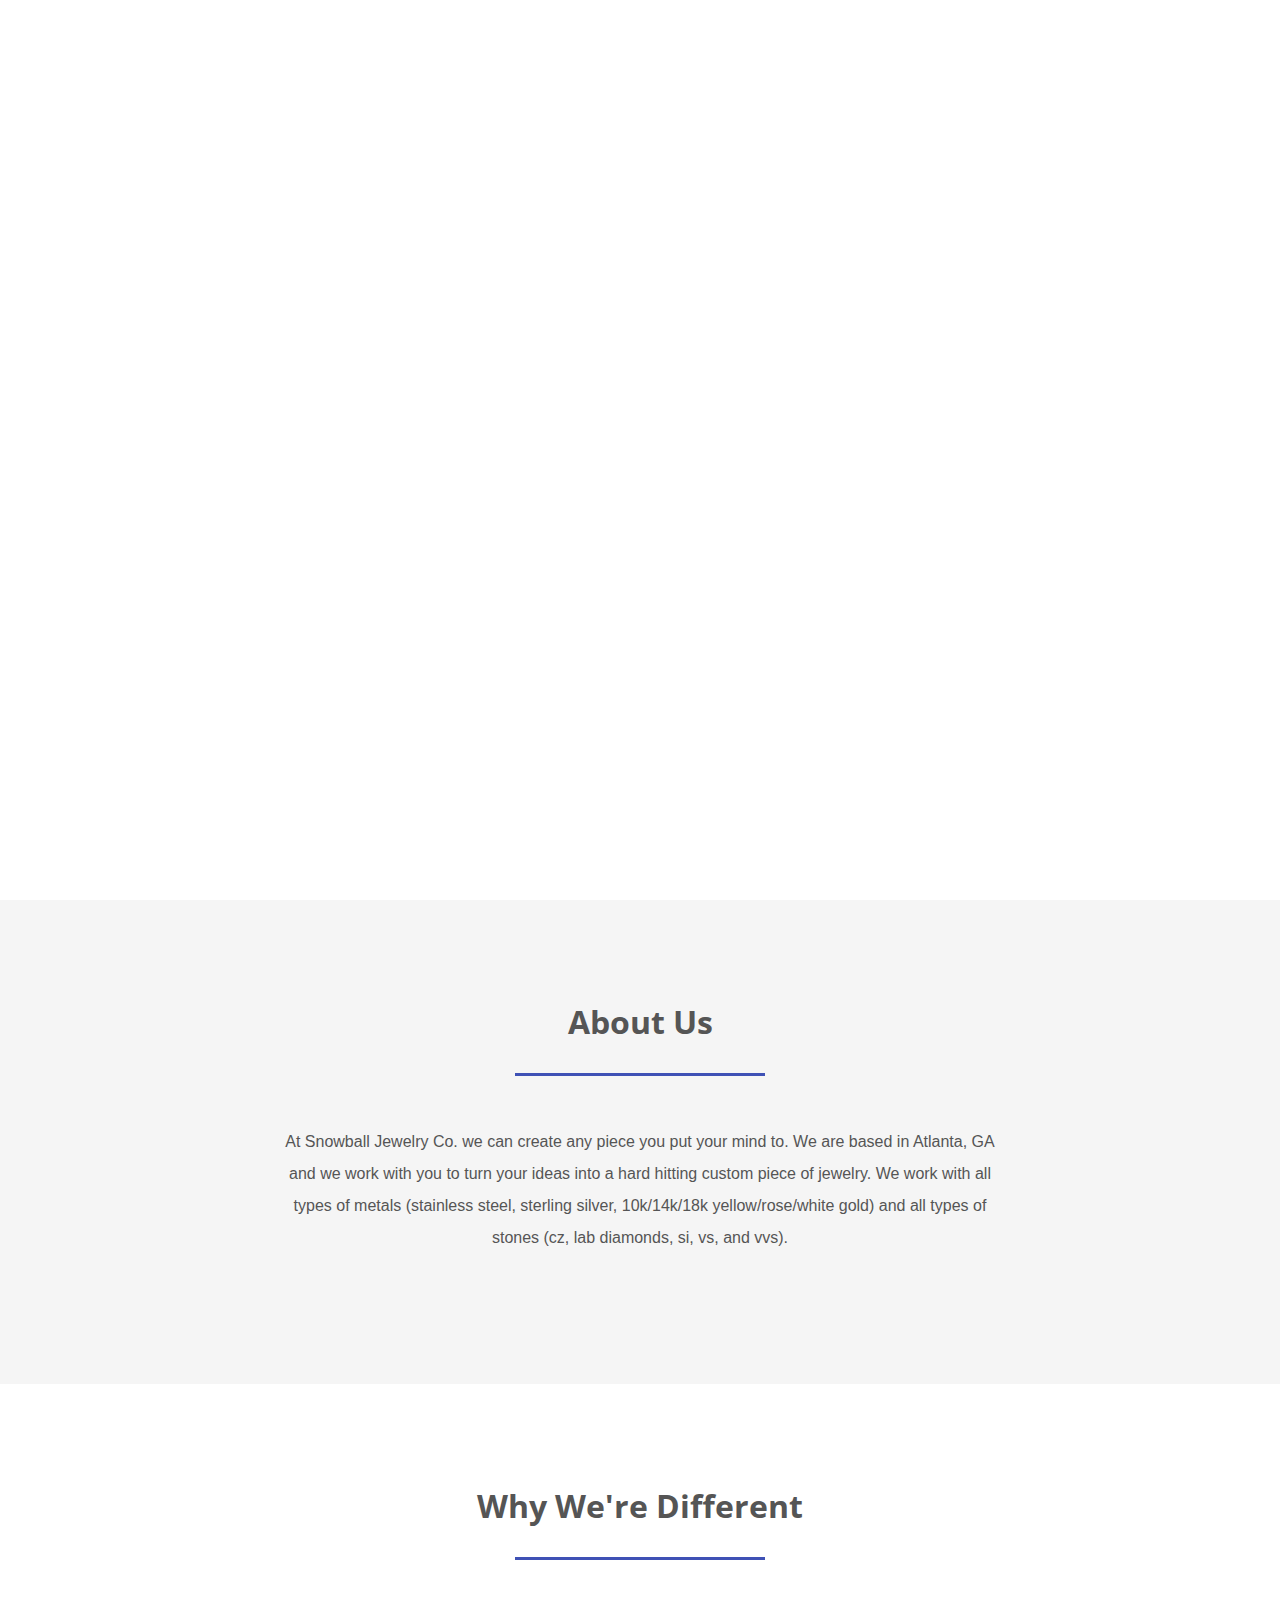
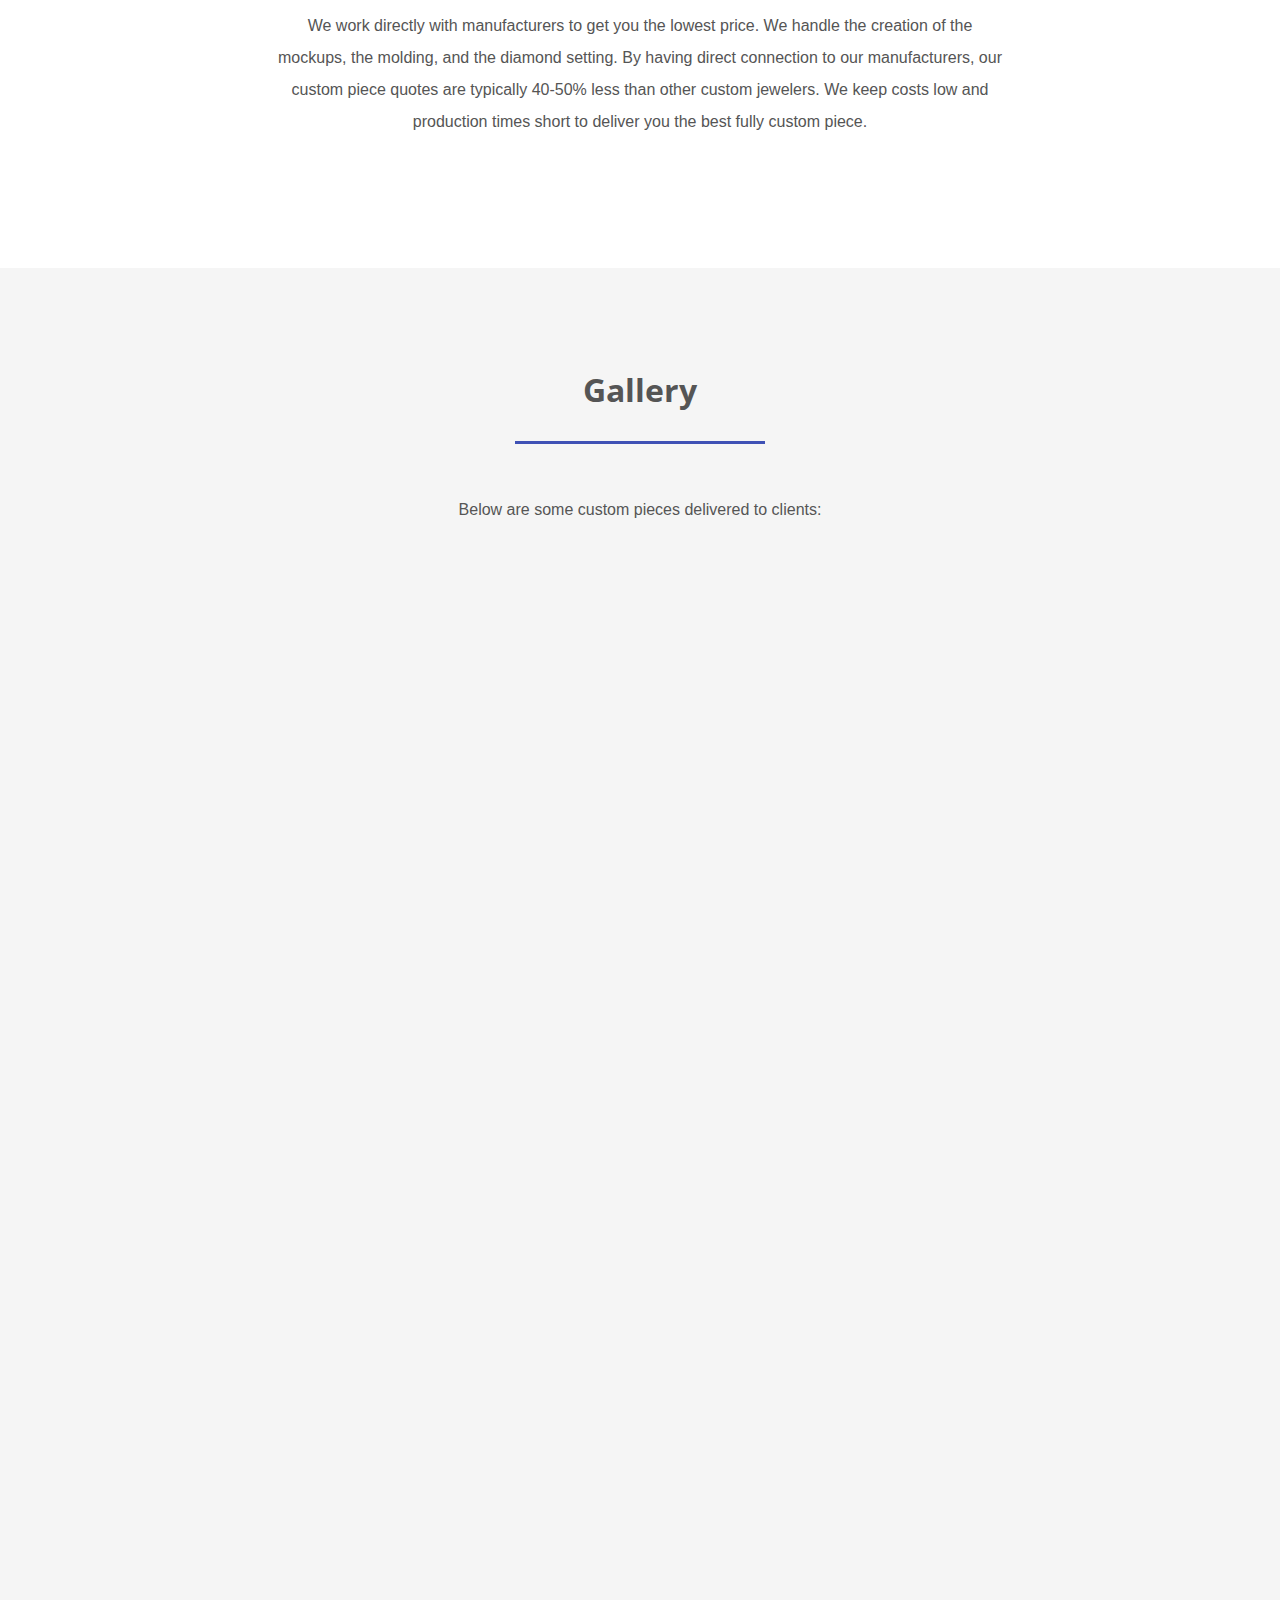
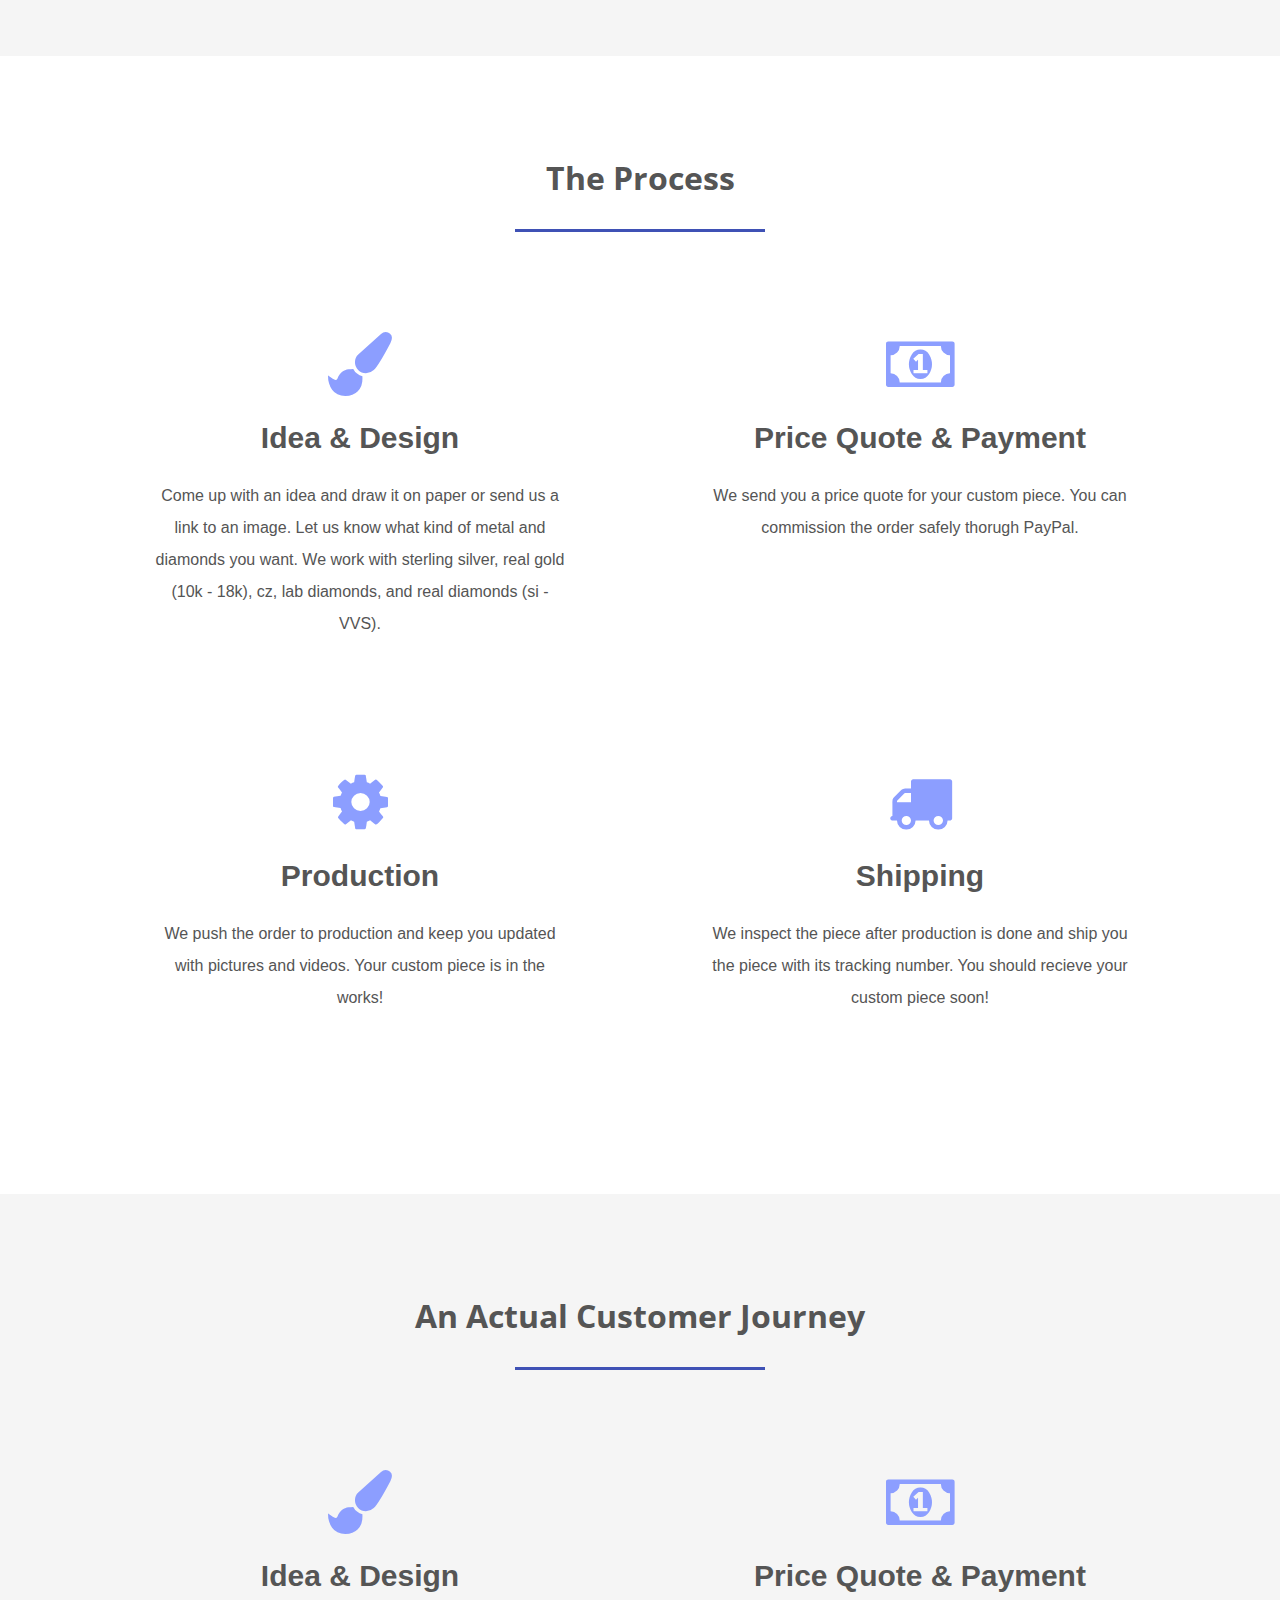
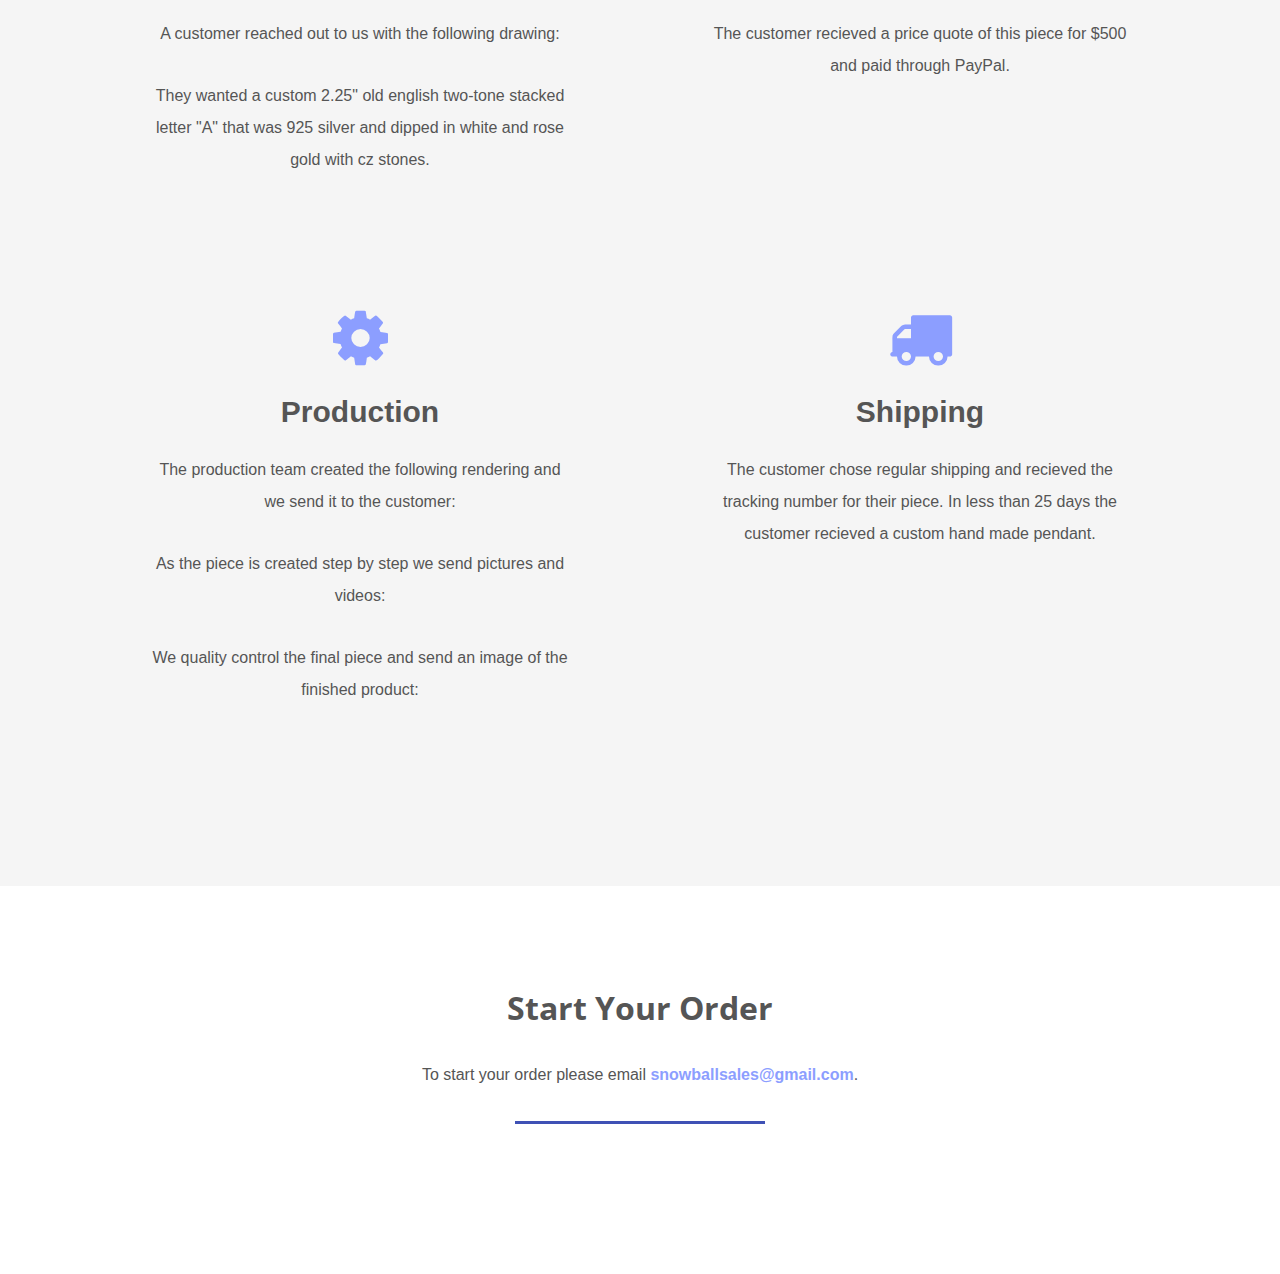
<file: index.html>
<html>
<head>
  <meta charset="utf-8">
  <meta name="viewport" content="width=device-width, initial-scale=1">
  <title>Snowball Jewelry Co.</title>
  <link href="https://fonts.googleapis.com/css?family=Open+Sans" rel="stylesheet">
  <link href="https://fonts.googleapis.com/css?family=Quicksand" rel="stylesheet">
  <link href="https://maxcdn.bootstrapcdn.com/font-awesome/4.7.0/css/font-awesome.min.css" rel="stylesheet" integrity="sha384-wvfXpqpZZVQGK6TAh5PVlGOfQNHSoD2xbE+QkPxCAFlNEevoEH3Sl0sibVcOQVnN" crossorigin="anonymous">
</head>
<body>

<style type="text/css">
	*{
	margin:0;
	padding: 0;
	box-sizing: border-box;
}
.header-top-menu{
  z-index:5;
}
html{
	font: normal 16px sans-serif;
	color: #555;
}

ul, nav{
	list-style: none;
}
a{
	text-decoration: none;
	opacity:0.75;
	color: #fff;
}
a:hover{
	opacity:1;
}
a.btn{
	border-radius: 4px;
	text-transform: uppercase;
	font-weight: bold;
	text-align: center;
	/* background-color: #3f51b5; */ 
	background-color: #766967;
	opacity: 1;
}

  section{
    display:flex;
    flex-direction: column;
    align-items: center;
    padding: 100px 80px;
  }

section:not(.hero):nth-child(even){
	background-color: #f5f5f5;
}

.grid{
	width:100%;
	display:flex;
	justify-content: center;
	flex-wrap: wrap;
}
hr{
	width: 250px;
	height: 3px;
	background-color: #3f51b5;
	border: 0;
	margin-bottom: 50px;
}

section h3.title{
	text-transform: capitalize;
	font: bold 32px "Open Sans", sans-serif;
	margin-bottom: 30px;
	text-align: center;
}

section p{
	max-width: 775px;
	line-height: 2;
	padding: 0 20px;
	margin-bottom: 30px;
	text-align: center;
}

@media (max-width:800px){
	section{
		padding: 50px 20px;
	}
}

header{
	position: absolute;
	width: 100%;
	display:flex;
	justify-content: space-between;
	align-items: center;
	padding:35px 100px 0;
	animation: 1s fadein 0.5s forwards;
	opacity: 0;
	color: #fff;
}
@keyframes fadein{
	100%{
		opacity: 1;
	}
}

header h2{
	font-family: "Quicksand", sans-serif;
}
header nav{
	display: flex;
	margin-right: -15px;
}
header nav li{
	margin: 0 15px;
}

@media (max-width: 800px){
	header{
		padding: 20px 50px;
		flex-direction: column;
		}
	header h2{
		margin-bottom: 15px;
	}
}

.hero{
	position:relative;
	justify-content: center;
	text-align: center;
	min-height: 100vh;
	width:100%;
	color: #fff;
}
.hero .background-image{
	position: absolute;
	top:0;
	left:0;
	height:100%;
	width:100%;
	z-index: -1;
	background-size: cover;
	background-color: #80a3db;
}
.hero h1{
	font: bold 60px "Open Sans", sans-serif;
	margin-bottom: 15px;
}
.hero h3{
	font: normal 28px "Open Sans", sans-serif;
	margin-bottom: 40px;
}
.hero a.btn{
	padding: 20px 46px;
}
.hero-content-area{
	opacity: 0;
	margin-top: 100px;
	animation: 1s slidefade 1s forwards;
} 
@keyframes slidefade{
	100%{
		margin-top: 0px;
		opacity: 1;
	}
}
@media (max-width: 800px){
	.hero{
		min-height: 600px;
	}
	.hero h1{
		font-size: 48px;
	}
	.hero h3{
		font-size: 24px;
	}
	.hero a.btn{
		padding: 15px 40px;
	}
}


.destination .grid li{
	height: 500px;
	padding: 10px;
	background-clip: content-box;
	background-size: cover;
	background-position: center;
}
.destination .grid li.small{
	flex-basis: 30%;
}
.destination .grid li.large{
	flex-basis: 70%;
}

.destination .grid li.medium{
	flex-basis: 40%;
}
.destination .grid li.medium2{
	flex-basis: 60%;
}
.destination .grid li.quarter{
	flex-basis: 25%;
}
.destination .grid li.half{
	flex-basis: 50%;
}
.destination .grid li.all{
	flex-basis: 100%;
}
@media (max-width: 1100px){
	.destination .grid li.small,
	.destination .grid li.large{
		flex-basis: 50%;
	}
}
@media (max-width: 800px){
	.destination .grid li.small,
	.destination .grid li.large{
		flex-basis: 100%;
	}
}

.package .grid li{
	padding: 50px;
	flex-basis: 50%;
	text-align: center;
}
.package .grid i{
	color: #8c9eff;
}
.package .grid li h4{
	font-size: 30px;
	margin: 25px 0;
}

@media (max-width: 800px){
	.package .grid li{
		flex-basis: 100%;
		padding: 20px;
	}
}

.testimonials .quote{
  font-size: 22px;
  font-weight: 300;
  line-height: 1.5;
  margin: 40px 0 25px;
}

@media (max-width: 800px){
	.testimonials .quote{
		font-size: 18px;
		margin: 15px 0;
	}
	.testimonials .author{
		font-size: 14px;
	}
}

.contact form{
	display: flex;
	align-items: center;
	justify-content: center;
	flex-wrap: wrap;
	width: 60%;
}
.contact form .btn{
	padding: 18px 42px;
}
.contact form input{
	padding: 15px;
	margin-right: 15px ;
	font-size:18px;
	color: #555;
	flex: 1;
}

@media (max-width: 1000px){
	.contact form input{
		flex-basis: 100%;
		margin: 0 0 20px 0;
	}
}

footer{
	display:flex;
	align-items: center;
	justify-content: space-around;
	background-color: #607d8b;
	color: #fff;
	padding: 20px 0;
}
footer ul{
	display: flex;	
}
footer ul li{
	margin-left: 16px;
}
footer p{
	text-transform: uppercase;
	font-size: 14x;
	opacity: 0.6;
	align-self: center;
}
@media (max-width: 1100px){
	footer{
		flex-direction: column;
	}
	footer p{
		text-align: center;
		margin-bottom: 20px;
	}
	footer ul li{
		margin:0 8px;
	}
}
</style>





	<header class="header-top-menu">
		<h2><a href="#">Home</a></h2>
		<nav>
			<li><a href="#box1" style="color:#899698">About</a></li>
			<li><a href="#box3" style="color:#899698">Gallery</a></li>
			<li><a href="#box4" style="color:#899698">Process</a></li>
			<li><a href="#box6" style="color:#899698">Contact</a></li>
		</nav>
	</header>

	<section class="hero">
		<div style="background-color: white"</div>
		<div class="hero-content-area">
			<h1><i class="fa fa-snowflake-o" style="font-size:48px;color:#abd8de"> </i> <font color="abd8de"> Snowball Jewelry Co. </font> <i class="fa fa-snowflake-o" style="font-size:48px;color:#abd8de"></i></h1>
			<h3><font color="#899698">The Coldest Custom Jewelry</font></h3>
			<a href="#box1" class="btn">Check Us Out</a>
		</div>
	</section>
	<section class="destination" id="box1">
		<h3 class="title">
			About Us
		</h3>
		<hr>
		<p>At Snowball Jewelry Co. we can create any piece you put your mind to. We are based in Atlanta, GA and we work with you to turn your ideas into a hard hitting custom piece of jewelry. We work with all types of metals (stainless steel, sterling silver, 10k/14k/18k yellow/rose/white gold) and all types of stones (cz, lab diamonds, si, vs, and vvs).</p>
		<!--<hr> -->
	</section>
	<section class="destination" id="box2">
		<h3 class="title">
			Why We're Different
		</h3>
		<hr>
		<p>We work directly with manufacturers to get you the lowest price. We handle the creation of the mockups, the molding, and the diamond setting. By having direct connection to our manufacturers, our custom piece quotes are typically 40-50% less than other custom jewelers. We keep costs low and production times short to deliver you the best fully custom piece.</p>
	</section>
	<section class="destination" id="box3">
		<h3 class="title">
			Gallery
		</h3>
		<hr>
		<p>Below are some custom pieces delivered to clients:</p>
		<ul class="grid">
			<li class="half" style="background-image: url(Videos/plank.MOV)"></li>
			<li class="half" style="background-image: url(Videos/bracelet.MOV)"></li>
			<li class="half" style="background-image: url(Videos/cactus.MOV)"></li>
			<li class="half" style="background-image: url(Videos/a.MOV)"></li>
			<!--<li class="small" style="background-image: url(http://images.all-free-download.com/images/graphicthumb/natural_fantasia_hd_picture_4_166069.jpg)"></li>
			<li class="large" style="background-image: url(http://www.hdnicewallpapers.com/Walls/Big/Mountain/Grand_Canyon_Mountain_in_Arizona_State_of_USA_HD_Tourist_Place_Wallpapers.jpg)"></li>
			<li class="large" style="background-image: url(https://i.pinimg.com/originals/b9/26/00/b926005767749f7531267f291ffd0858.jpg)"></li>
			<li class="small" style="background-image: url(http://allpicts.in/wp-content/uploads/2016/07/Nature-Images-HD-with-Snowy-Mountain-500x281.jpg)"></li> -->
		</ul>
		
	</section>
	<section class="package" id="box4">
		<h3 class="title">The Process</h3>
		
		<hr>
		<ul class="grid">
			<li>
				<i class="fa fa-paint-brush fa-4x"></i>
				<h4>Idea & Design</h4>
				<p>Come up with an idea and draw it on paper or send us a link to an image. Let us know what kind of metal and diamonds you want. We work with sterling silver, real gold (10k - 18k), cz, lab diamonds, and real diamonds (si - VVS).</p>
			</li>
			<li>
				<i class="fa fa-money fa-4x"></i> 
				<h4>Price Quote & Payment</h4>
				<p>We send you a price quote for your custom piece. You can commission the order safely thorugh PayPal.</p>
			</li>
			<li>
				<i class="fa fa-cog fa-4x"></i>
				<h4>Production</h4>
				<p>We push the order to production and keep you updated with pictures and videos. Your custom piece is in the works!</p>
			</li>
			<li>
				<i class="fa fa-truck fa-4x"></i>
				<h4>Shipping</h4>
				<p>We inspect the piece after production is done and ship you the piece with its tracking number. You should recieve your custom piece soon!</p>
			</li>
		</ul>
	</section>
  <section class="package" id="box5">
    <h3 class="title">
      An Actual Customer Journey
    </h3>
    <hr>
    <ul class="grid">
			<li>
				<i class="fa fa-paint-brush fa-4x"></i>
				<h4>Idea & Design</h4>
				<p>A customer reached out to us with the following drawing:</p>
				<p>They wanted a custom 2.25" old english two-tone stacked letter "A" that was 925 silver and dipped in white and rose gold with cz stones. 
				
			</li>
			<li>
				<i class="fa fa-money fa-4x"></i> 
				<h4>Price Quote & Payment</h4>
				<p>The customer recieved a price quote of this piece for $500 and paid through PayPal.</p>
			</li>
			<li>
				<i class="fa fa-cog fa-4x"></i>
				<h4>Production</h4>
				<p>The production team created the following rendering and we send it to the customer:</p>
				<p>As the piece is created step by step we send pictures and videos:</p>
				<p>We quality control the final piece and send an image of the finished product:</p>
			</li>
			<li>
				<i class="fa fa-truck fa-4x"></i>
				<h4>Shipping</h4>
				<p>The customer chose regular shipping and recieved the tracking number for their piece. In less than 25 days the customer recieved a custom hand made pendant.</p>
			</li>
		</ul>
    
  </section>
  <section class="contact" id="box6">
    <h3 class="title">Start Your Order</h3>
    <p>To start your order please email <font color="#8c9eff"><b>snowballsales@gmail.com</b></font>.</p>
    <hr>
    <!--<form>
    	<input type="email" placeholder="email">
    	<a href="#" class="btn">Subscibe now</a>
    </form> -->
  </section>
  <!--<footer>
  	<p>Some credits</p>
  	<p>Just a simple footer, no need to pay attention!</p>
  	<ul>
  		<li><a href="#"><i class="fa fa-instagarm-square fa-2x"></i></a></li>
  		<li><a href="#"><i class="fa fa-facebook-square fa-2x"></i></a></li>
  		<li><a href="#"><i class="fa fa-github-square fa-2x"></i></a></li>
  	</ul>
  </footer> -->
</body>
</html>
</file>
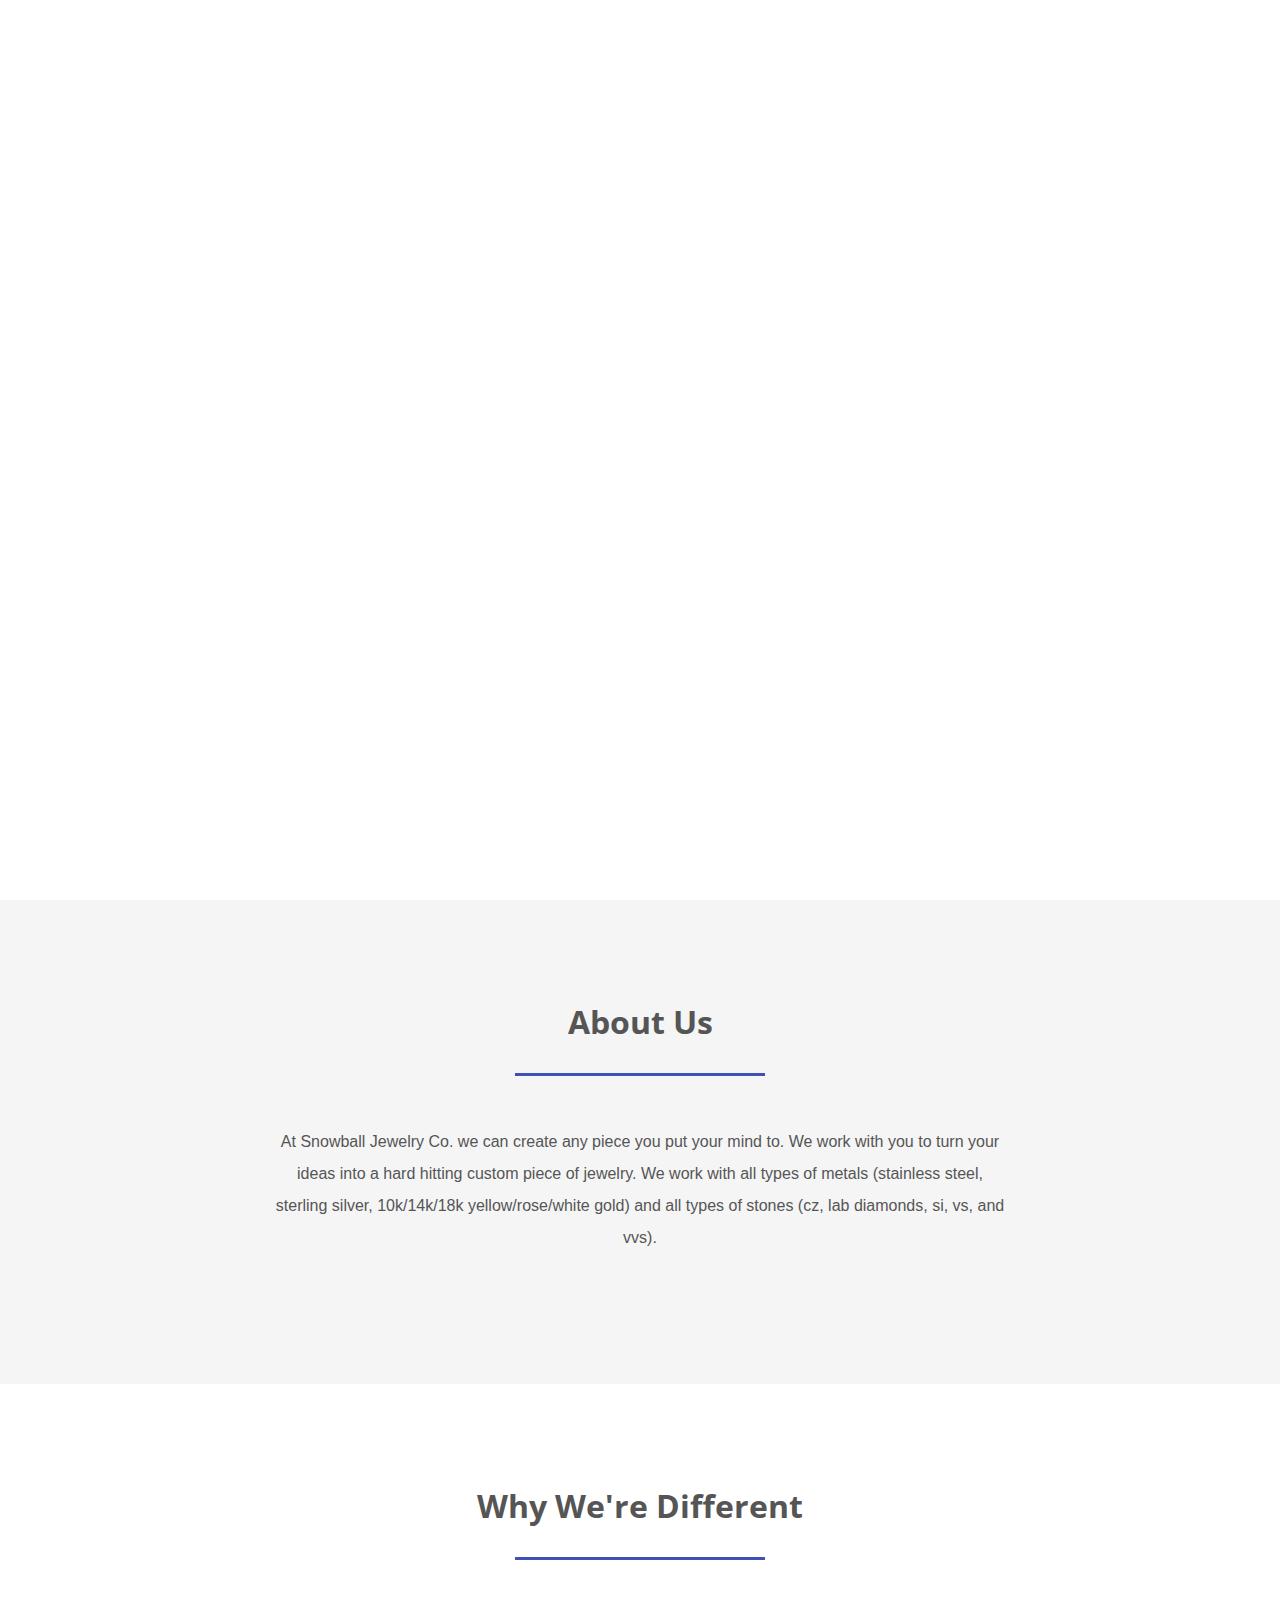
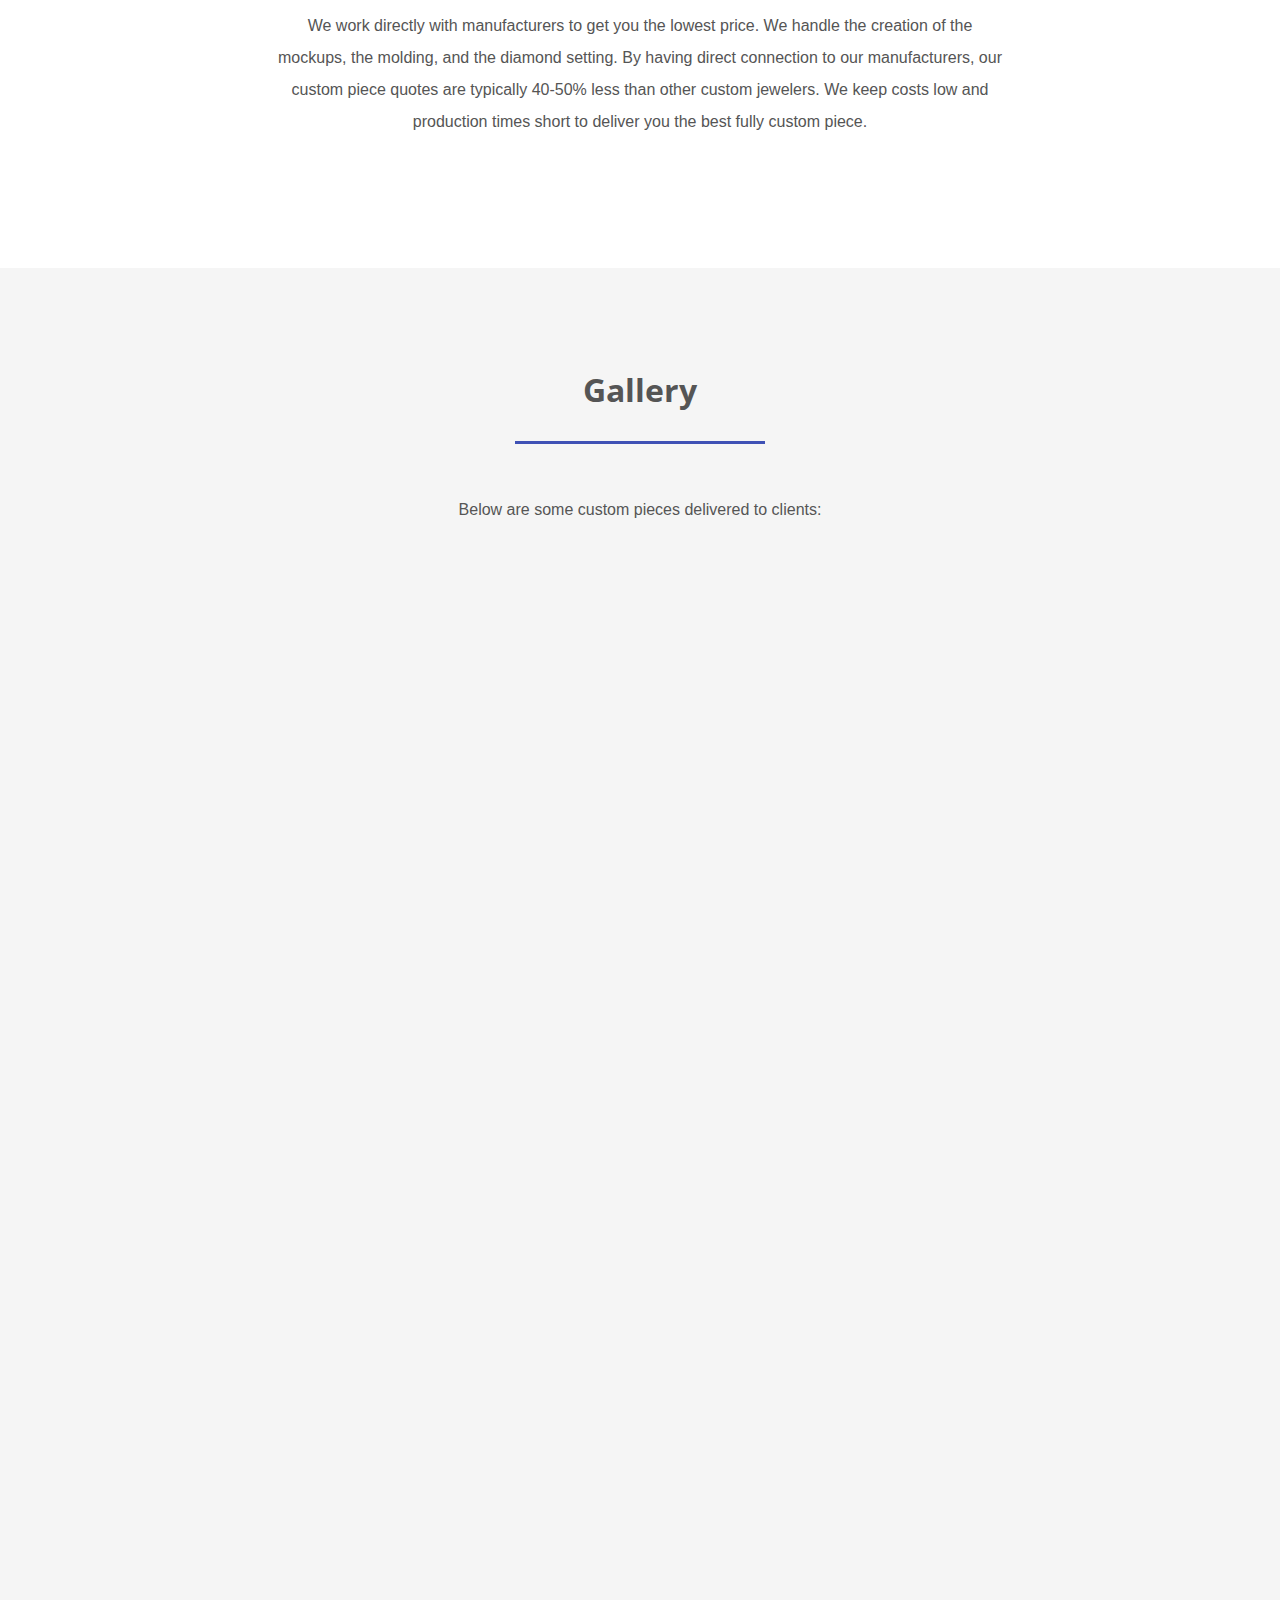
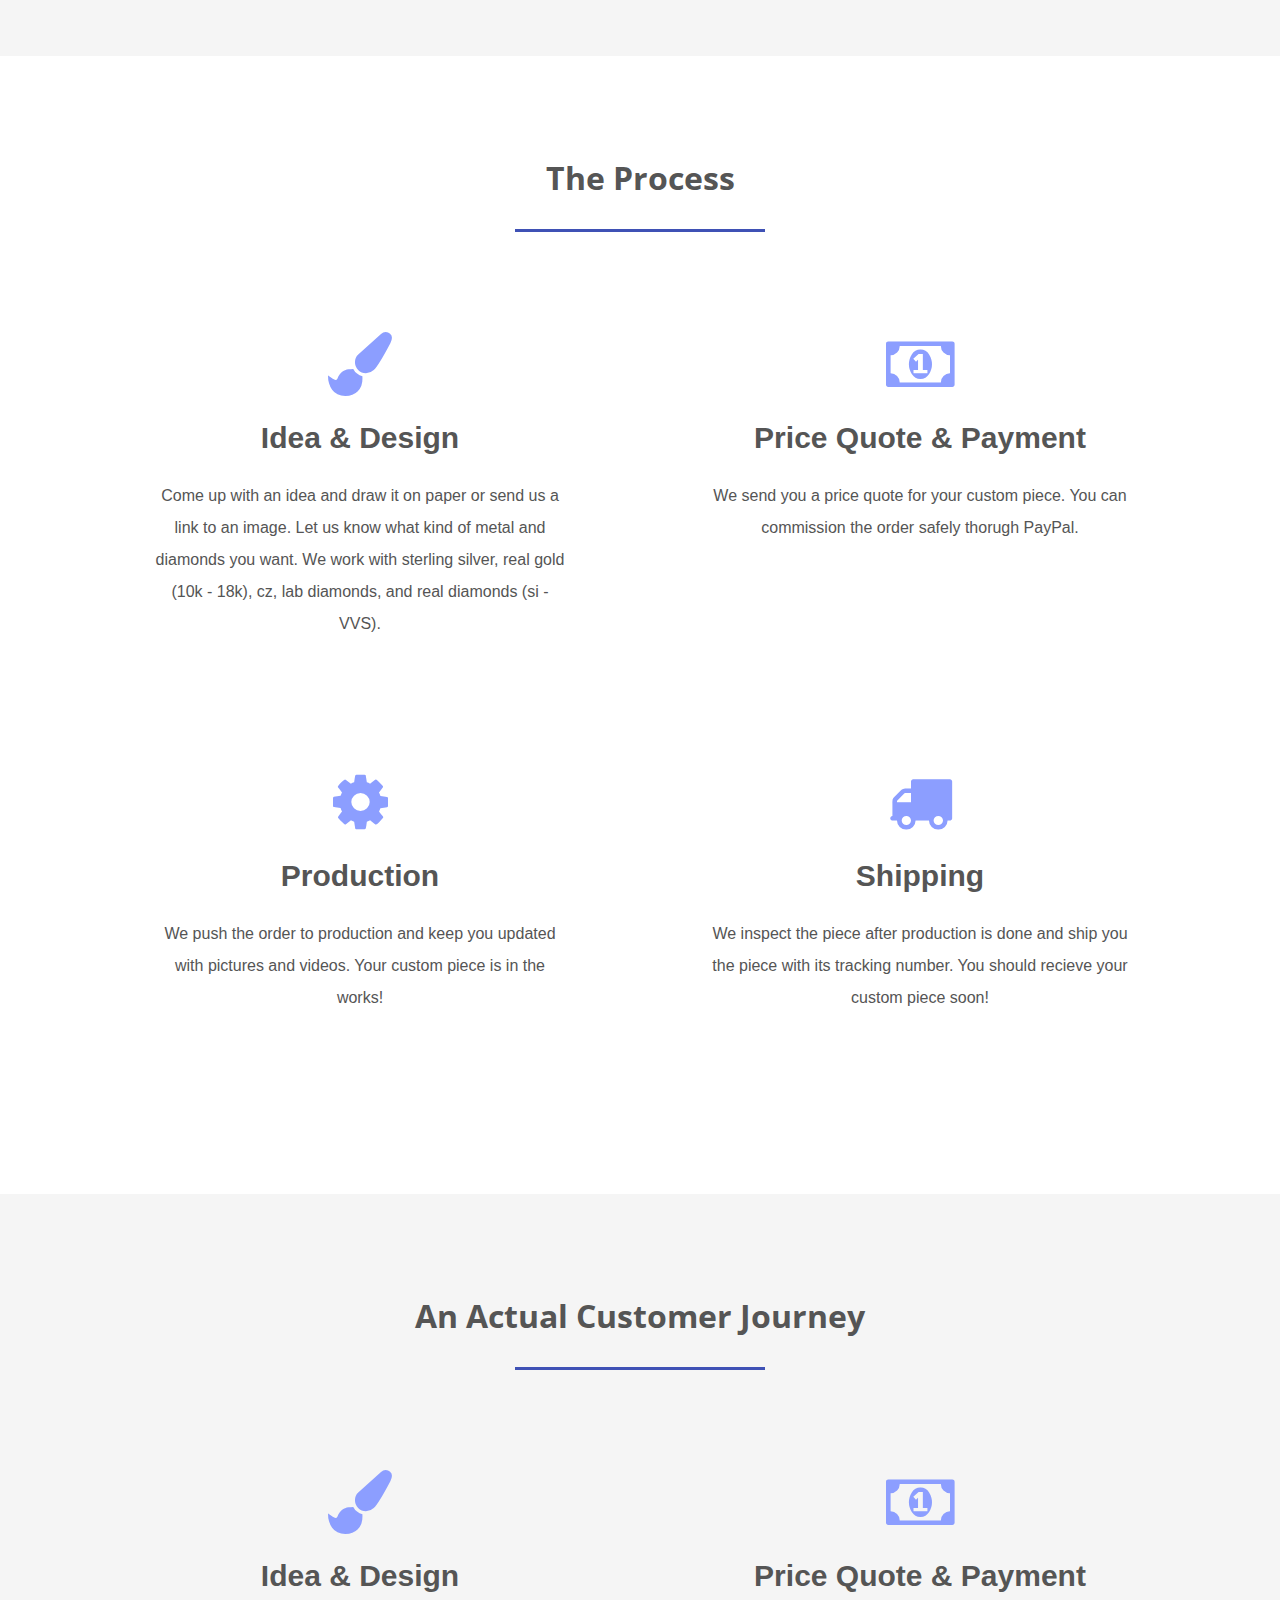
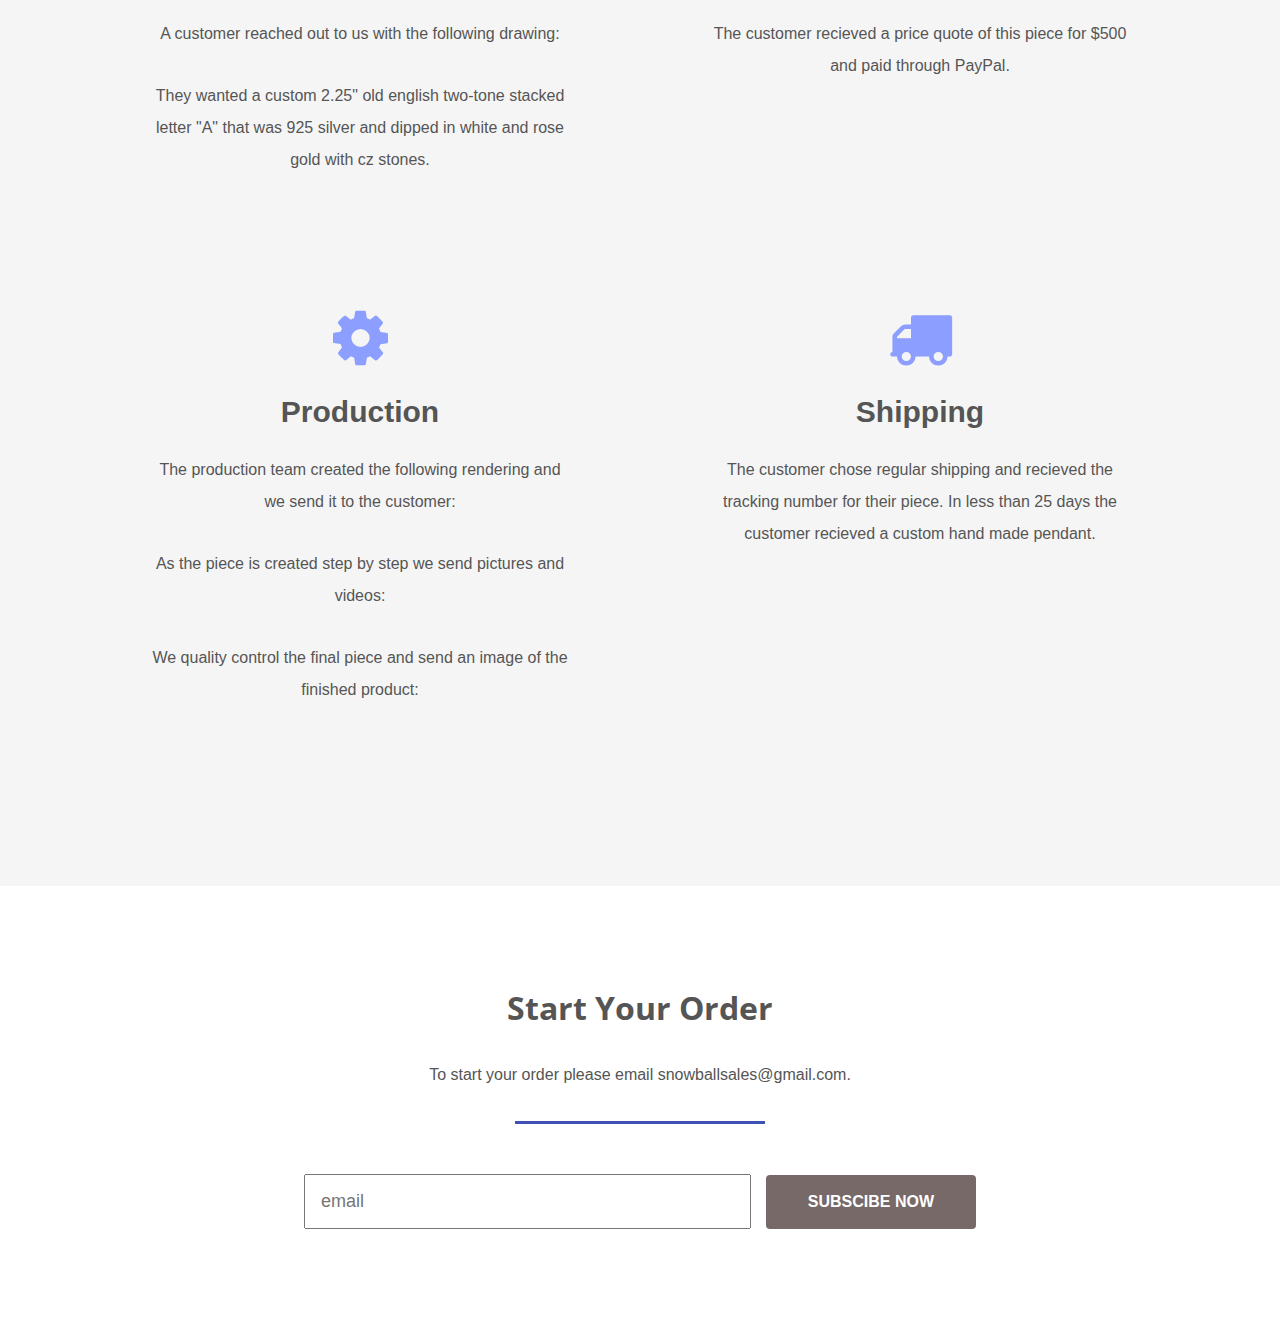
<file: src/index.html>
<html>
<head>
  <meta charset="utf-8">
  <meta name="viewport" content="width=device-width, initial-scale=1">
  <title>Snowball Jewelry Co.</title>
  <link href="https://fonts.googleapis.com/css?family=Open+Sans" rel="stylesheet">
  <link href="https://fonts.googleapis.com/css?family=Quicksand" rel="stylesheet">
  <link href="https://maxcdn.bootstrapcdn.com/font-awesome/4.7.0/css/font-awesome.min.css" rel="stylesheet" integrity="sha384-wvfXpqpZZVQGK6TAh5PVlGOfQNHSoD2xbE+QkPxCAFlNEevoEH3Sl0sibVcOQVnN" crossorigin="anonymous">
</head>
<body>

<style type="text/css">
	*{
	margin:0;
	padding: 0;
	box-sizing: border-box;
}
.header-top-menu{
  z-index:5;
}
html{
	font: normal 16px sans-serif;
	color: #555;
}

ul, nav{
	list-style: none;
}
a{
	text-decoration: none;
	opacity:0.75;
	color: #fff;
}
a:hover{
	opacity:1;
}
a.btn{
	border-radius: 4px;
	text-transform: uppercase;
	font-weight: bold;
	text-align: center;
	/* background-color: #3f51b5; */ 
	background-color: #766967;
	opacity: 1;
}

  section{
    display:flex;
    flex-direction: column;
    align-items: center;
    padding: 100px 80px;
  }

section:not(.hero):nth-child(even){
	background-color: #f5f5f5;
}

.grid{
	width:100%;
	display:flex;
	justify-content: center;
	flex-wrap: wrap;
}
hr{
	width: 250px;
	height: 3px;
	background-color: #3f51b5;
	border: 0;
	margin-bottom: 50px;
}

section h3.title{
	text-transform: capitalize;
	font: bold 32px "Open Sans", sans-serif;
	margin-bottom: 30px;
	text-align: center;
}

section p{
	max-width: 775px;
	line-height: 2;
	padding: 0 20px;
	margin-bottom: 30px;
	text-align: center;
}

@media (max-width:800px){
	section{
		padding: 50px 20px;
	}
}

header{
	position: absolute;
	width: 100%;
	display:flex;
	justify-content: space-between;
	align-items: center;
	padding:35px 100px 0;
	animation: 1s fadein 0.5s forwards;
	opacity: 0;
	color: #fff;
}
@keyframes fadein{
	100%{
		opacity: 1;
	}
}

header h2{
	font-family: "Quicksand", sans-serif;
}
header nav{
	display: flex;
	margin-right: -15px;
}
header nav li{
	margin: 0 15px;
}

@media (max-width: 800px){
	header{
		padding: 20px 50px;
		flex-direction: column;
		}
	header h2{
		margin-bottom: 15px;
	}
}

.hero{
	position:relative;
	justify-content: center;
	text-align: center;
	min-height: 100vh;
	width:100%;
	color: #fff;
}
.hero .background-image{
	position: absolute;
	top:0;
	left:0;
	height:100%;
	width:100%;
	z-index: -1;
	background-size: cover;
	background-color: #80a3db;
}
.hero h1{
	font: bold 60px "Open Sans", sans-serif;
	margin-bottom: 15px;
}
.hero h3{
	font: normal 28px "Open Sans", sans-serif;
	margin-bottom: 40px;
}
.hero a.btn{
	padding: 20px 46px;
}
.hero-content-area{
	opacity: 0;
	margin-top: 100px;
	animation: 1s slidefade 1s forwards;
} 
@keyframes slidefade{
	100%{
		margin-top: 0px;
		opacity: 1;
	}
}
@media (max-width: 800px){
	.hero{
		min-height: 600px;
	}
	.hero h1{
		font-size: 48px;
	}
	.hero h3{
		font-size: 24px;
	}
	.hero a.btn{
		padding: 15px 40px;
	}
}


.destination .grid li{
	height: 500px;
	padding: 10px;
	background-clip: content-box;
	background-size: cover;
	background-position: center;
}
.destination .grid li.small{
	flex-basis: 30%;
}
.destination .grid li.large{
	flex-basis: 70%;
}

.destination .grid li.medium{
	flex-basis: 40%;
}
.destination .grid li.medium2{
	flex-basis: 60%;
}
.destination .grid li.quarter{
	flex-basis: 25%;
}
.destination .grid li.half{
	flex-basis: 50%;
}
.destination .grid li.all{
	flex-basis: 100%;
}
@media (max-width: 1100px){
	.destination .grid li.small,
	.destination .grid li.large{
		flex-basis: 50%;
	}
}
@media (max-width: 800px){
	.destination .grid li.small,
	.destination .grid li.large{
		flex-basis: 100%;
	}
}

.package .grid li{
	padding: 50px;
	flex-basis: 50%;
	text-align: center;
}
.package .grid i{
	color: #8c9eff;
}
.package .grid li h4{
	font-size: 30px;
	margin: 25px 0;
}

@media (max-width: 800px){
	.package .grid li{
		flex-basis: 100%;
		padding: 20px;
	}
}

.testimonials .quote{
  font-size: 22px;
  font-weight: 300;
  line-height: 1.5;
  margin: 40px 0 25px;
}

@media (max-width: 800px){
	.testimonials .quote{
		font-size: 18px;
		margin: 15px 0;
	}
	.testimonials .author{
		font-size: 14px;
	}
}

.contact form{
	display: flex;
	align-items: center;
	justify-content: center;
	flex-wrap: wrap;
	width: 60%;
}
.contact form .btn{
	padding: 18px 42px;
}
.contact form input{
	padding: 15px;
	margin-right: 15px ;
	font-size:18px;
	color: #555;
	flex: 1;
}

@media (max-width: 1000px){
	.contact form input{
		flex-basis: 100%;
		margin: 0 0 20px 0;
	}
}

footer{
	display:flex;
	align-items: center;
	justify-content: space-around;
	background-color: #607d8b;
	color: #fff;
	padding: 20px 0;
}
footer ul{
	display: flex;	
}
footer ul li{
	margin-left: 16px;
}
footer p{
	text-transform: uppercase;
	font-size: 14x;
	opacity: 0.6;
	align-self: center;
}
@media (max-width: 1100px){
	footer{
		flex-direction: column;
	}
	footer p{
		text-align: center;
		margin-bottom: 20px;
	}
	footer ul li{
		margin:0 8px;
	}
}
</style>





	<header class="header-top-menu">
		<h2><a href="#">Home</a></h2>
		<nav>
			<li><a href="#">About</a></li>
			<li><a href="#">Work</a></li>
			<li><a href="#">Custom</a></li>
		</nav>
	</header>

	<section class="hero">
		<div style="background-color: white"</div>
		<div class="hero-content-area">
			<h1><i class="fa fa-snowflake-o" style="font-size:48px;color:#abd8de"> </i> <font color="abd8de"> Snowball Jewelry Co. </font> <i class="fa fa-snowflake-o" style="font-size:48px;color:#abd8de"></i></h1>
			<h3><font color="#899698">The Coldest Custom Jewelry</font></h3>
			<a href="#box1" class="btn">Check Us Out</a>
		</div>
	</section>
	<section class="destination" id="box1">
		<h3 class="title">
			About Us
		</h3>
		<hr>
		<p>At Snowball Jewelry Co. we can create any piece you put your mind to. We work with you to turn your ideas into a hard hitting custom piece of jewelry. We work with all types of metals (stainless steel, sterling silver, 10k/14k/18k yellow/rose/white gold) and all types of stones (cz, lab diamonds, si, vs, and vvs).</p>
		<!--<hr> -->
	</section>
	<section class="destination" id="box2">
		<h3 class="title">
			Why We're Different
		</h3>
		<hr>
		<p>We work directly with manufacturers to get you the lowest price. We handle the creation of the mockups, the molding, and the diamond setting. By having direct connection to our manufacturers, our custom piece quotes are typically 40-50% less than other custom jewelers. We keep costs low and production times short to deliver you the best fully custom piece.</p>
	</section>
	<section class="destination" id="box3">
		<h3 class="title">
			Gallery
		</h3>
		<hr>
		<p>Below are some custom pieces delivered to clients:</p>
		<ul class="grid">
			<li class="half" style="background-image: url(Videos/plank.MOV)"></li>
			<li class="half" style="background-image: url(Videos/bracelet.MOV)"></li>
			<li class="half" style="background-image: url(Videos/cactus.MOV)"></li>
			<li class="half" style="background-image: url(Videos/a.MOV)"></li>
			<!--<li class="small" style="background-image: url(http://images.all-free-download.com/images/graphicthumb/natural_fantasia_hd_picture_4_166069.jpg)"></li>
			<li class="large" style="background-image: url(http://www.hdnicewallpapers.com/Walls/Big/Mountain/Grand_Canyon_Mountain_in_Arizona_State_of_USA_HD_Tourist_Place_Wallpapers.jpg)"></li>
			<li class="large" style="background-image: url(https://i.pinimg.com/originals/b9/26/00/b926005767749f7531267f291ffd0858.jpg)"></li>
			<li class="small" style="background-image: url(http://allpicts.in/wp-content/uploads/2016/07/Nature-Images-HD-with-Snowy-Mountain-500x281.jpg)"></li> -->
		</ul>
		
	</section>
	<section class="package">
		<h3 class="title">The Process</h3>
		
		<hr>
		<ul class="grid">
			<li>
				<i class="fa fa-paint-brush fa-4x"></i>
				<h4>Idea & Design</h4>
				<p>Come up with an idea and draw it on paper or send us a link to an image. Let us know what kind of metal and diamonds you want. We work with sterling silver, real gold (10k - 18k), cz, lab diamonds, and real diamonds (si - VVS).</p>
			</li>
			<li>
				<i class="fa fa-money fa-4x"></i> 
				<h4>Price Quote & Payment</h4>
				<p>We send you a price quote for your custom piece. You can commission the order safely thorugh PayPal.</p>
			</li>
			<li>
				<i class="fa fa-cog fa-4x"></i>
				<h4>Production</h4>
				<p>We push the order to production and keep you updated with pictures and videos. Your custom piece is in the works!</p>
			</li>
			<li>
				<i class="fa fa-truck fa-4x"></i>
				<h4>Shipping</h4>
				<p>We inspect the piece after production is done and ship you the piece with its tracking number. You should recieve your custom piece soon!</p>
			</li>
		</ul>
	</section>
  <section class="package">
    <h3 class="title">
      An Actual Customer Journey
    </h3>
    <hr>
    <ul class="grid">
			<li>
				<i class="fa fa-paint-brush fa-4x"></i>
				<h4>Idea & Design</h4>
				<p>A customer reached out to us with the following drawing:</p>
				<p>They wanted a custom 2.25" old english two-tone stacked letter "A" that was 925 silver and dipped in white and rose gold with cz stones. 
				
			</li>
			<li>
				<i class="fa fa-money fa-4x"></i> 
				<h4>Price Quote & Payment</h4>
				<p>The customer recieved a price quote of this piece for $500 and paid through PayPal.</p>
			</li>
			<li>
				<i class="fa fa-cog fa-4x"></i>
				<h4>Production</h4>
				<p>The production team created the following rendering and we send it to the customer:</p>
				<p>As the piece is created step by step we send pictures and videos:</p>
				<p>We quality control the final piece and send an image of the finished product:</p>
			</li>
			<li>
				<i class="fa fa-truck fa-4x"></i>
				<h4>Shipping</h4>
				<p>The customer chose regular shipping and recieved the tracking number for their piece. In less than 25 days the customer recieved a custom hand made pendant.</p>
			</li>
		</ul>
    
  </section>
  <section class="contact">
    <h3 class="title">Start Your Order</h3>
    <p>To start your order please email snowballsales@gmail.com.</p>
    <hr>
    <form>
    	<input type="email" placeholder="email">
    	<a href="#" class="btn">Subscibe now</a>
    </form>
  </section>
  <!--<footer>
  	<p>Some credits</p>
  	<p>Just a simple footer, no need to pay attention!</p>
  	<ul>
  		<li><a href="#"><i class="fa fa-instagarm-square fa-2x"></i></a></li>
  		<li><a href="#"><i class="fa fa-facebook-square fa-2x"></i></a></li>
  		<li><a href="#"><i class="fa fa-github-square fa-2x"></i></a></li>
  	</ul>
  </footer> -->
</body>
</html>
</file>
